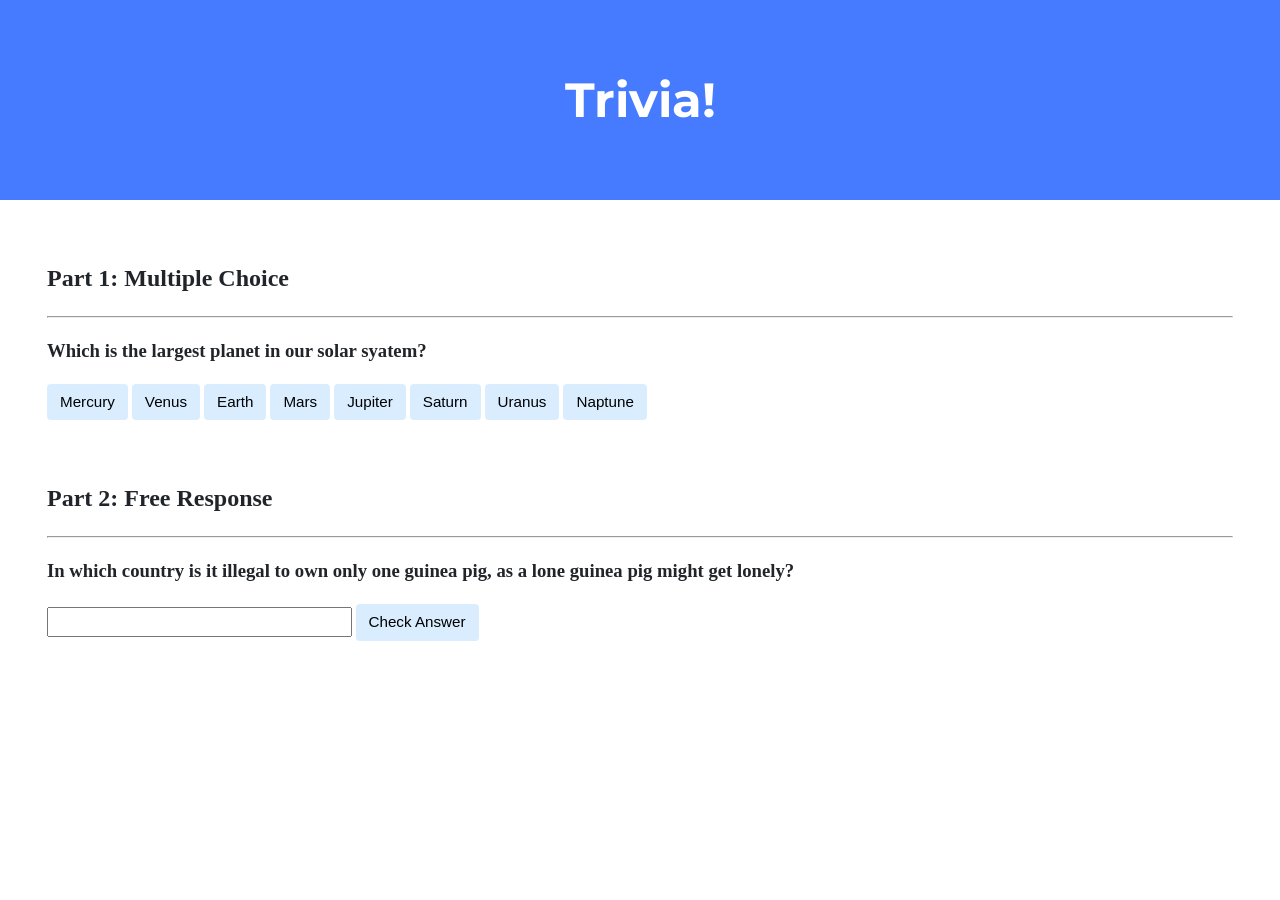
<file: trivia/index.html>
<!DOCTYPE html>

<html lang="en">
    <head>
        <link href="https://fonts.googleapis.com/css2?family=Montserrat:wght@500&display=swap" rel="stylesheet">
        <link href="styles.css" rel="stylesheet">
        <title>Trivia!</title>
        <script>

            document.addEventListener("DOMContentLoaded", function()
            {

                // Check Multiple Choice question

                let correct = document.querySelector('.correct');

                correct.addEventListener('click', function()
                {
                    correct.style.backgroundColor = 'green';

                    document.querySelector('#feedback1').innerHTML = 'Correct!';
                });

                let incorrect = document.querySelectorAll('.incorrect');

                for (let i = 0; i < incorrect.length; i++)
                {
                    incorrect[i].addEventListener('click', function()
                    {
                        incorrect[i].style.backgroundColor = 'red';
                        document.querySelector('#feedback1').innerHTML = 'Incorrect.'
                    });
                }

                // Check Free response question
                document.querySelector('#check').addEventListener('click' , function()
                {
                    let input = document.querySelector('input');

                    if (input.value === 'Switzerland')
                    {
                        input.style.backgroundColor = 'green';
                        document.querySelector('#feedback2').innerHTML = "Correct!";
                    }
                    else
                    {
                        input.style.backgroundColor = 'red';
                        document.querySelector('#feedback2').innerHTML = "Incorrect.";
                    }
                });
            });

        </script>
    </head>
    <body>
        <div class="header">
            <h1>Trivia!</h1>
        </div>

        <div class="container">
            <div class="section">
                <h2>Part 1: Multiple Choice </h2>
                <hr>

                <h3>Which is the largest planet in our solar syatem?</h3>
                <button class="incorrect">Mercury</button>
                <button class="incorrect">Venus</button>
                <button class="incorrect">Earth</button>
                <button class="incorrect">Mars</button>
                <button class="correct">Jupiter</button>
                <button class="incorrect">Saturn</button>
                <button class="incorrect">Uranus</button>
                <button class="incorrect">Naptune</button>

                 <p id="feedback1"></p>

            </div>

            <div class="section">
                <h2>Part 2: Free Response</h2>
                <hr>

                <h3>In which country is it illegal to own only one guinea pig, as a lone guinea pig might get lonely?</h3>
                <input type="text"></input>
                <button id="check">Check Answer</button>

                <p id="feedback2"></p>

            </div>
        </div>
    </body>
</html>
</file>
<file: trivia/styles.css>
body {
    background-color: #fff;
    color: #212529;
    font-size: 1rem;
    font-weight: 400;
    line-height: 1.5;
    margin: 0;
    text-align: left;
}

.container {
    margin-left: auto;
    margin-right: auto;
    padding-left: 15px;
    padding-right: 15px;
}

.header {
    background-color: #477bff;
    color: #fff;
    margin-bottom: 2rem;
    padding: 2rem 1rem;
    text-align: center;
}

.section {
    padding: 0.5rem 2rem 1rem 2rem;
}

.section:hover {
    background-color: #f5f5f5;
    transition: color 2s ease-in-out, background-color 0.15s ease-in-out;
}

h1 {
    font-family: 'Montserrat', sans-serif;
    font-size: 48px;
}

button, input[type="submit"] {
    background-color: #d9edff;
    border: 1px solid transparent;
    border-radius: 0.25rem;
    font-size: 0.95rem;
    font-weight: 400;
    line-height: 1.5;
    padding: 0.375rem 0.75rem;
    text-align: center;
    transition: color 0.15s ease-in-out, background-color 0.15s ease-in-out, border-color 0.15s ease-in-out, box-shadow 0.15s ease-in-out;
    vertical-align: middle;
    cursor: pointer;
}


input[type="text"] {
    line-height: 1.8;
    width: 25%;
}

input[type="text"]:hover {
    background-color: #f5f5f5;
    transition: color 2s ease-in-out, background-color 0.15s ease-in-out;
}
</file>
